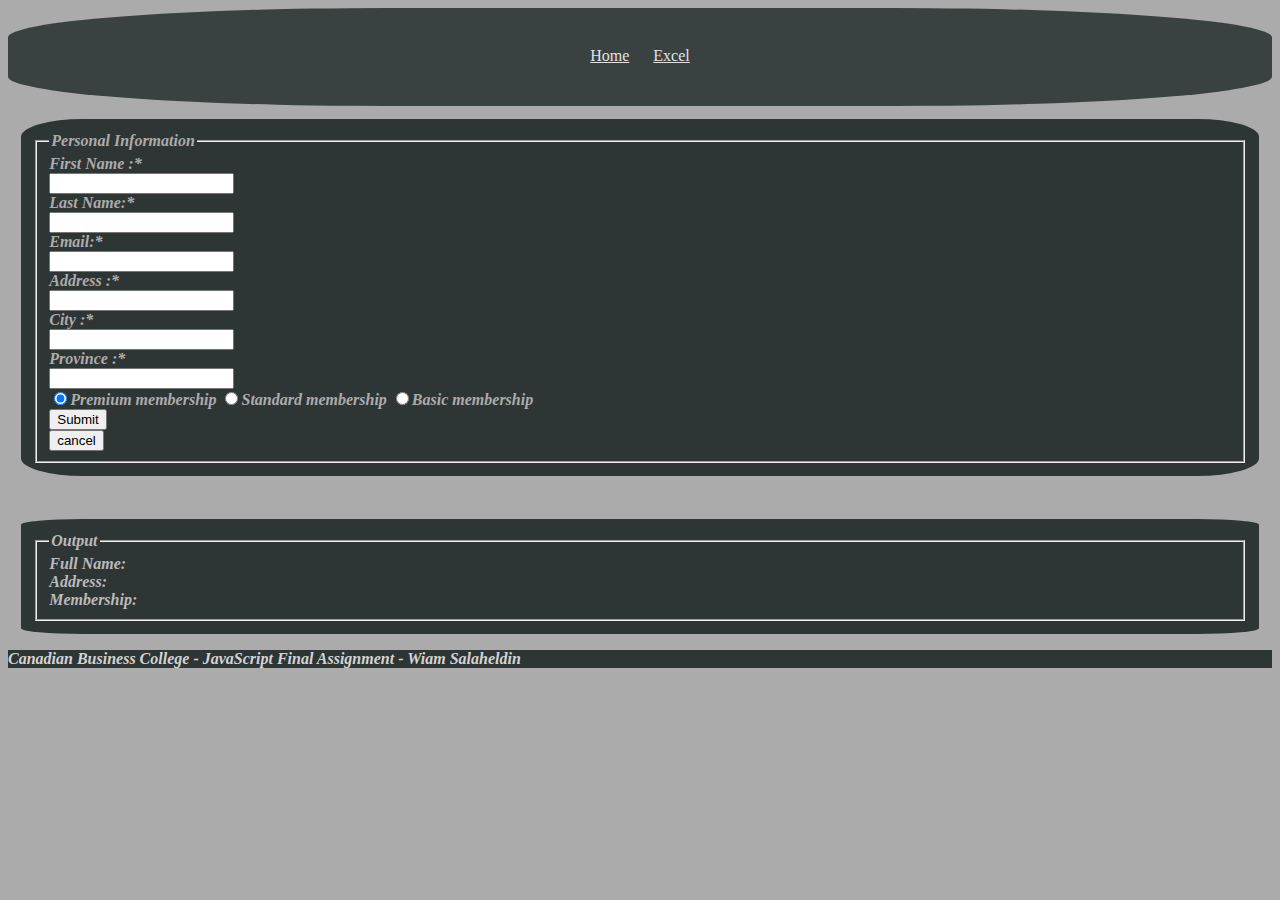
<file: index.html>
<!DOCTYPE html>
<html lang="en">

<head>
    <meta charset="UTF-8">
    <meta name="viewport" content="width=device-width, initial-scale=1.0">
    <title>JS Assignment</title>
    <link href="css/styles.css" rel="stylesheet">

</head>

<body>
    <header>
        <div>
            <nav class="topnav">
                <ul >
                    <li> <a href="index.html">Home</a></li>
                    <li> <a href="excel.html">Excel</a></li>
                </ul>
            </nav>
        </div>
    </header>
    <main>
        <form id="main-form" name="mainform">
            <fieldset>
                <legend>Personal Information</legend>
                <div>
                    <label for="first-name">First Name :* </label>
                    <br>
                    <input type="text" id="firstName" name="first-name">
                </div>
                <div>
                    <label>Last Name:*
                        <br>
                        <input type="text" id="lastName" name="last-name">

                    </label>
                </div>
                <div>
                    <label> Email:*
                        <br>
                        <input type="email" id="email" name="email">

                    </label>
                </div>
                <div>
                    <label for="address">Address :* </label>
                    <br>
                    <input type="text" id="address" name="address">
                </div>
                <div>
                    <label for="city">City :* </label>
                    <br>
                    <input type="text" id="city" name="city">
                </div>
                <div>
                    <label for="province">Province :* </label>
                    <br>
                    <input type="text" id="province" name="province">
                </div>
                <span id="membership">

                    <input name="membership" type="radio" value="p" checked>Premium membership


                    <input name="membership" type="radio" value="s">Standard membership

                    <input name="membership" type="radio" value="b">Basic membership
                </span>
                <div>
                    <input type="button" value="Submit" onclick="userForm()">
                </div>
                <div>
                    <input class="reset" type="reset" value="cancel" name="cancel">
                </div>
            </fieldset>
        </form>
        <br>
        <form id="subform">
        <fieldset>
            <legend>Output</legend>
        
        <div id="output">
            Full Name: <span id="fullName"></span>
            <br> Address:<span id="address-in"></span>
            <br> Membership: <span id="membershiplabel"></span>
        </div>
        
    </fieldset>
</form>
    </main>
    <script src="Js/script.js"></script>
    <footer>
        <p>Canadian Business College - JavaScript Final Assignment - Wiam Salaheldin</p>
    </footer>
</body>

</html>
</file>
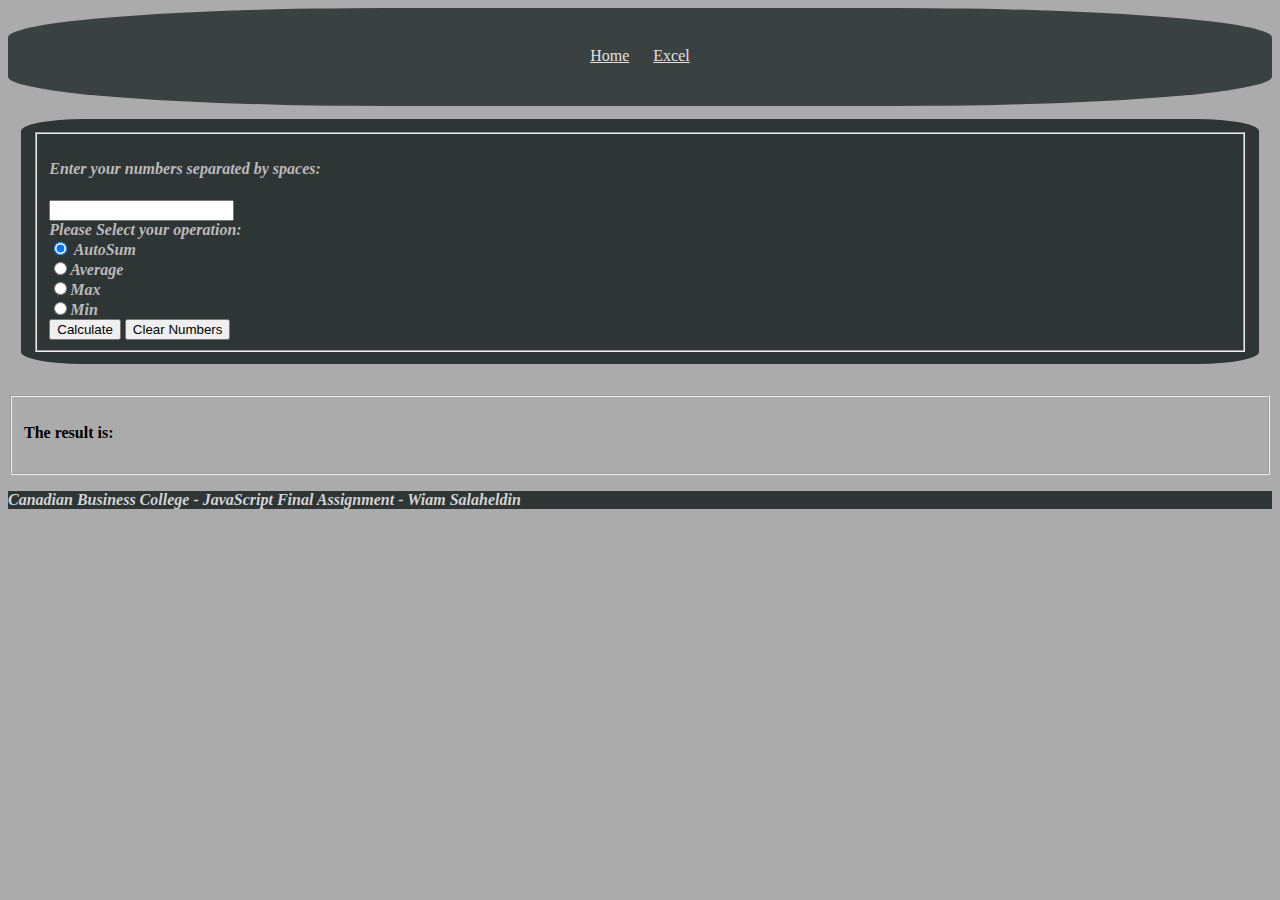
<file: excel.html>
<!DOCTYPE html>
<html lang="en">

<head>
    <meta charset="UTF-8">
    <meta name="viewport" content="width=device-width, initial-scale=1.0">
    <title>JS Assignment</title>
    <link href="css/styles.css" rel="stylesheet">
</head>

<body>
    <header>
        <div>
            <nav class="topnav">
                <ul>
                    <li> <a href="index.html">Home</a></li>
                    <li> <a href="excel.html">Excel</a></li>
                </ul>
            </nav>
        </div>
    </header>
    <main>
        <form id="excelform">
            <fieldset>
                <h4>Enter your numbers separated by spaces:</h4>
                <input type="text" id="numbers" required>
                <br>Please Select your operation:<br>

                <input type="radio" id="sum" name="excel" checked value="1"> AutoSum<br>
                <input type="radio" id="avg" name="excel" value="2">Average <br>
                <input type="radio" id="max" name="excel" value="3">Max<br>
                <input type="radio" id="min" name="excel" value="4">Min<br>

                <div>

                    <input type="submit" value="Calculate" onclick="return myExcelFuns()">
                    <input type="reset" value="Clear Numbers">

                </div>
            </fieldset>
        </form>
        <br>

        <fieldset>
            <div>
                <h4>The result is:</h4> <span id="result"></span>
            </div>
        </fieldset>

    </main>
    <script src="Js/script.js"></script>
    <footer>
        <p>Canadian Business College - JavaScript Final Assignment - Wiam Salaheldin</p>
    </footer>
</file>
<file: css/styles.css>
#main-form {
    background-color: rgb(46, 53, 53);;
    border: rgba(0, 0, 0, 0.11);
    border-radius: 5%;
    margin: 1%;
    padding: 1%;
    font-style: italic;
    font-weight: bolder;
    color: rgb(172, 171, 171);
}
#subform {
    background-color: rgb(46, 53, 53);
    border: rgb(0, 0, 0);
    border-radius: 5%;
    margin: 1%;
    padding: 1%;
    font-style: italic;
    font-weight: bolder;
    color: rgb(187, 186, 186);
}
footer {
    background-color: rgb(46, 53, 53);
    font-style: italic;
    font-weight: bolder;
    color: rgb(212, 211, 211);
}
body {
    background-color: rgb(172, 171, 171);
}
#excelform {
    background-color: rgb(46, 53, 53);
    border: rgb(0, 0, 0);
    border-radius: 5%;
    margin: 1%;
    padding: 1%;
    font-style: italic;
    font-weight: bolder;
    color: rgb(187, 186, 186);
}
#result {
    font-size: larger;
}
.topnav {
    border-radius: 30%;
    display: block;
    background-color: rgb(58, 65, 65);
    color: rgb(247, 244, 244);
    padding: 1%;
    border-bottom: 3px solid transparent;
}
ul {
    color: rgb(226, 225, 225);
    border-width:1px 0;
    list-style:none;
    margin:1;
    padding:0;
    text-align:center;
    
}
li {
    display: inline;

}
a {
    color: rgb(226, 225, 225);
    display:inline-block;
    padding:10px;
}
#Result {

    background-color:  rgb(58, 65, 65);
    color: rgb(226, 225, 225);
}
</file>
